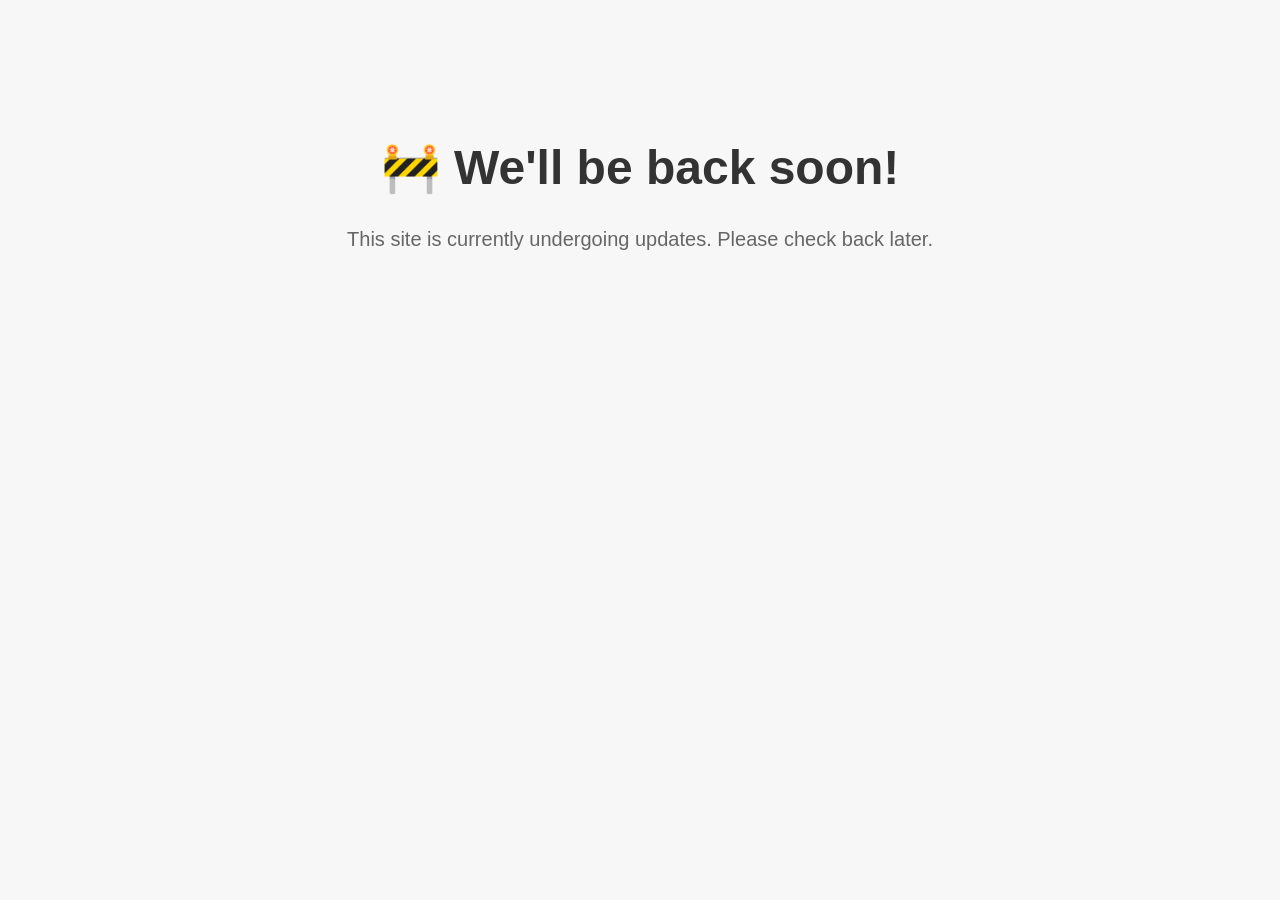
<file: index.html>
<!DOCTYPE html>
<html lang="en">
<head>
  <meta charset="UTF-8" />
  <meta name="viewport" content="width=device-width, initial-scale=1.0" />
  <title>Site Under Maintenance</title>
  <style>
    body {
      background-color: #f7f7f7;
      font-family: Arial, sans-serif;
      text-align: center;
      padding: 100px;
    }
    h1 {
      font-size: 48px;
      color: #333;
    }
    p {
      font-size: 20px;
      color: #666;
    }
  </style>
</head>
<body>
  <h1>🚧 We'll be back soon!</h1>
  <p>This site is currently undergoing updates. Please check back later.</p>
</body>
</html>
</file>
